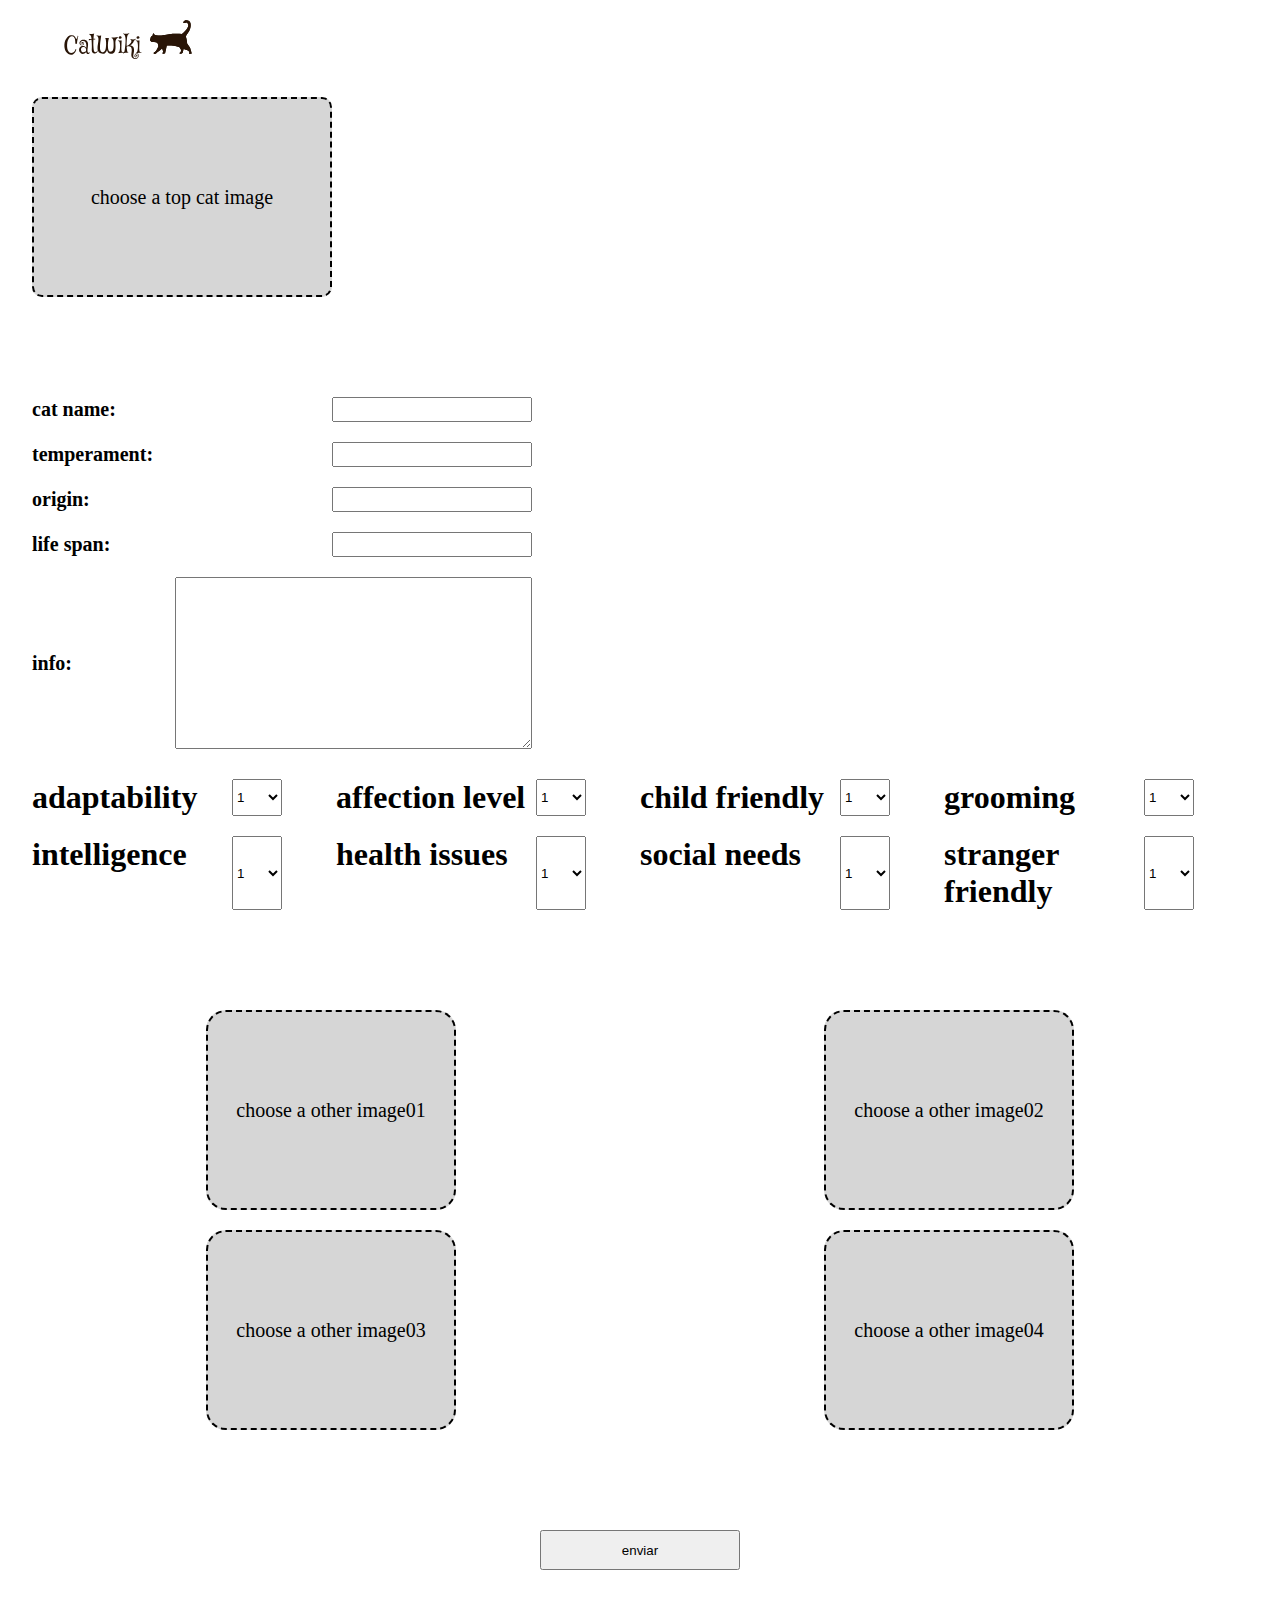
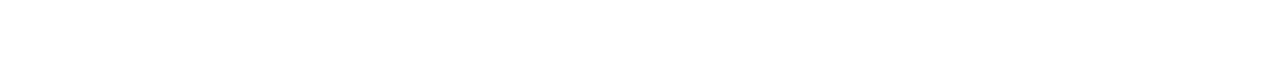
<file: frontend/pages/add-cat.html>
<!DOCTYPE html>
<html lang="en">

<head>
    <meta charset="UTF-8">
    <meta http-equiv="X-UA-Compatible" content="IE=edge">
    <meta name="viewport" content="width=device-width, initial-scale=1.0">
    <title>Document</title>
    <link rel="stylesheet" href="../css/add-cat.css">
    <script src="../js/add-cat.js" defer></script>
</head>

<body>
    <header>
        <a href="../index.html">
            <img src="../img/CatwikiLogo.svg">
        </a>
    </header>

    <section>
        <label tabindex="0" class="top-cat-img">
            <input type="file" id="top-img">
            <span class="picture-image">choose a top cat image</span>
        </label>

        <div class="text-inputs">

            <label>
                cat name:
                <input type="text" id="cat-name">
            </label>


            <label>
                temperament:
                <input type="text" id="cat-temperament">
            </label>

            <label>
                origin:
                <input type="text" id="cat-origin">
            </label>

            <label>
                life span:
                <input type="text" id="cat-life-span">
            </label>

            <label class="info-input">
                info:
                <textarea cols="40" rows="10" type="text" id="cat-info"></textarea>
            </label>

        </div>

        <div class="select-inputs">
            <div>
                <h1>adaptability</h1>
                <select id="cat-status01">
                    <option value="1">1</option>
                    <option value="2">2</option>
                    <option value="3">3</option>
                    <option value="4">4</option>
                    <option value="5">5</option>
                </select>
            </div>

            <div>
                <h1>affection level</h1>
                <select id="cat-status02">
                    <option value="1">1</option>
                    <option value="2">2</option>
                    <option value="3">3</option>
                    <option value="4">4</option>
                    <option value="5">5</option>
                </select>
            </div>

            <div>
                <h1>child friendly</h1>
                <select id="cat-status03">
                    <option value="1">1</option>
                    <option value="2">2</option>
                    <option value="3">3</option>
                    <option value="4">4</option>
                    <option value="5">5</option>
                </select>
            </div>

            <div>
                <h1>grooming</h1>
                <select id="cat-status04">
                    <option value="1">1</option>
                    <option value="2">2</option>
                    <option value="3">3</option>
                    <option value="4">4</option>
                    <option value="5">5</option>
                </select>
            </div>

            <div>
                <h1>intelligence</h1>
                <select id="cat-status05">
                    <option value="1">1</option>
                    <option value="2">2</option>
                    <option value="3">3</option>
                    <option value="4">4</option>
                    <option value="5">5</option>
                </select>
            </div>

            <div>
                <h1>health issues</h1>
                <select id="cat-status06">
                    <option value="1">1</option>
                    <option value="2">2</option>
                    <option value="3">3</option>
                    <option value="4">4</option>
                    <option value="5">5</option>
                </select>
            </div>

            <div>
                <h1>social needs</h1>
                <select id="cat-status07">
                    <option value="1">1</option>
                    <option value="2">2</option>
                    <option value="3">3</option>
                    <option value="4">4</option>
                    <option value="5">5</option>
                </select>
            </div>

            <div>
                <h1>stranger friendly</h1>
                <select id="cat-status08">
                    <option value="1">1</option>
                    <option value="2">2</option>
                    <option value="3">3</option>
                    <option value="4">4</option>
                    <option value="5">5</option>
                </select>
            </div>
        </div>

        <div class="other-img-inputs">
            <label class="other-cat-img" tabindex="0">
                <input type="file" id="other-img01">
                <span class="picture-image">choose a other image01</span>
            </label>

            <label class="other-cat-img" tabindex="0">
                <input type="file" id="other-img02">
                <span class="picture-image">choose a other image02</span>
            </label>

            <label class="other-cat-img" tabindex="0">
                <input type="file" id="other-img03">
                <span class="picture-image">choose a other image03</span>
            </label>

            <label class="other-cat-img" tabindex="0">
                <input type="file" id="other-img04">
                <span class="picture-image">choose a other image04</span>
            </label>
        </div>

    </section>
    <button id="send-btn">enviar</button>
</body>

</html>
</file>
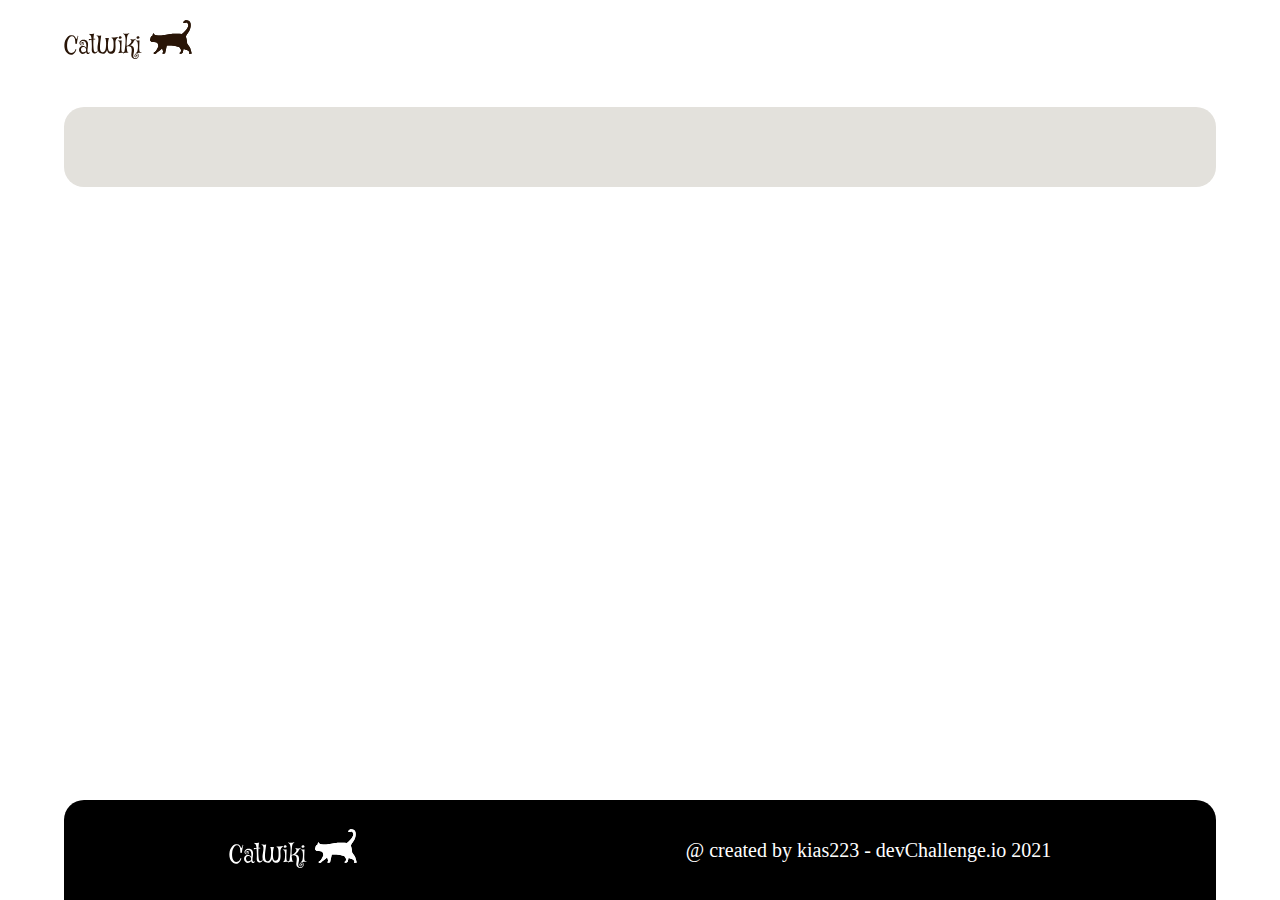
<file: frontend/pages/all-cats.html>
<!DOCTYPE html>
<html lang="en">

<head>
    <meta charset="UTF-8">
    <meta http-equiv="X-UA-Compatible" content="IE=edge">
    <meta name="viewport" content="width=device-width, initial-scale=1.0">
    <title>Document</title>
    <link rel="stylesheet" href="../css/all-cats.css">
    <script src="../js/all-cats.js" defer></script>
</head>

<body>
    <header>
        <a href="../index.html">
            <img src="../img/CatwikiLogo.svg">
        </a>
    </header>

    <div class="cats-discover-container">
        <div class="cat-photos-container">
        </div>
    </div>

    <footer>
        <img src="../img/cat white.svg">
        <p>@ created by kias223 - devChallenge.io 2021</p>
    </footer>
</body>

</html>
</file>
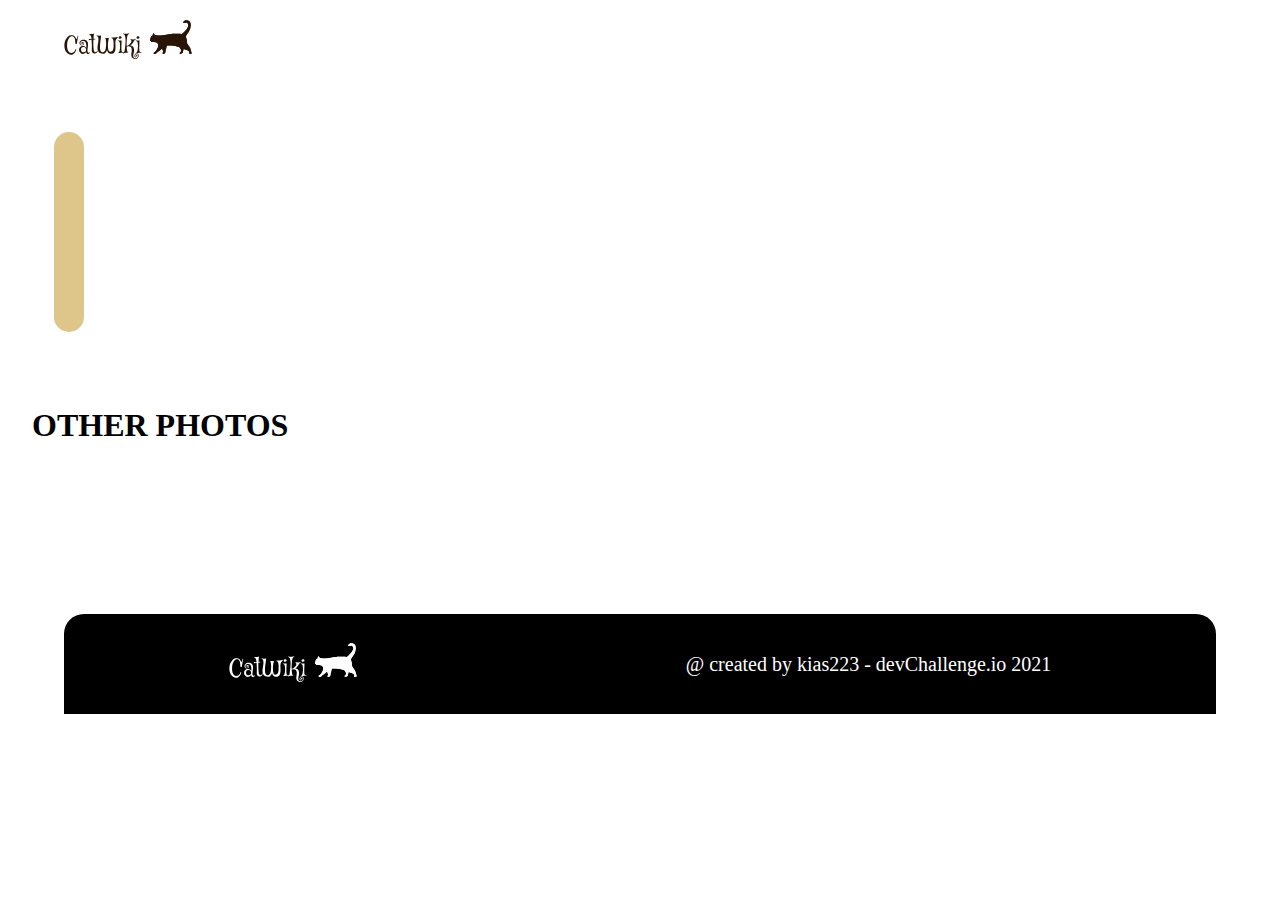
<file: frontend/pages/cat-info.html>
<!DOCTYPE html>
<html lang="en">

<head>
    <meta charset="UTF-8">
    <meta http-equiv="X-UA-Compatible" content="IE=edge">
    <meta name="viewport" content="width=device-width, initial-scale=1.0">
    <title>Document</title>
    <link rel="stylesheet" href="../css/cat-info.css">
    <script src="../js/cat-info.js" defer></script>
</head>

<body>
    <header>
        <a href="../index.html">
            <img src="../img/CatwikiLogo.svg">
        </a>
    </header>

    <section class="cat-container">
        <div class="cat-img-top">
        </div>

        <div class="cat-info-container">

        </div>
    </section>

    <section class="other-photos-container">
        <h1>OTHER PHOTOS</h1>
        <div class="other-photos-content">

        </div>
    </section>

    <footer>
        <img src="../img/cat white.svg">
        <p>@ created by kias223 - devChallenge.io 2021</p>
    </footer>
</body>

</html>
</file>
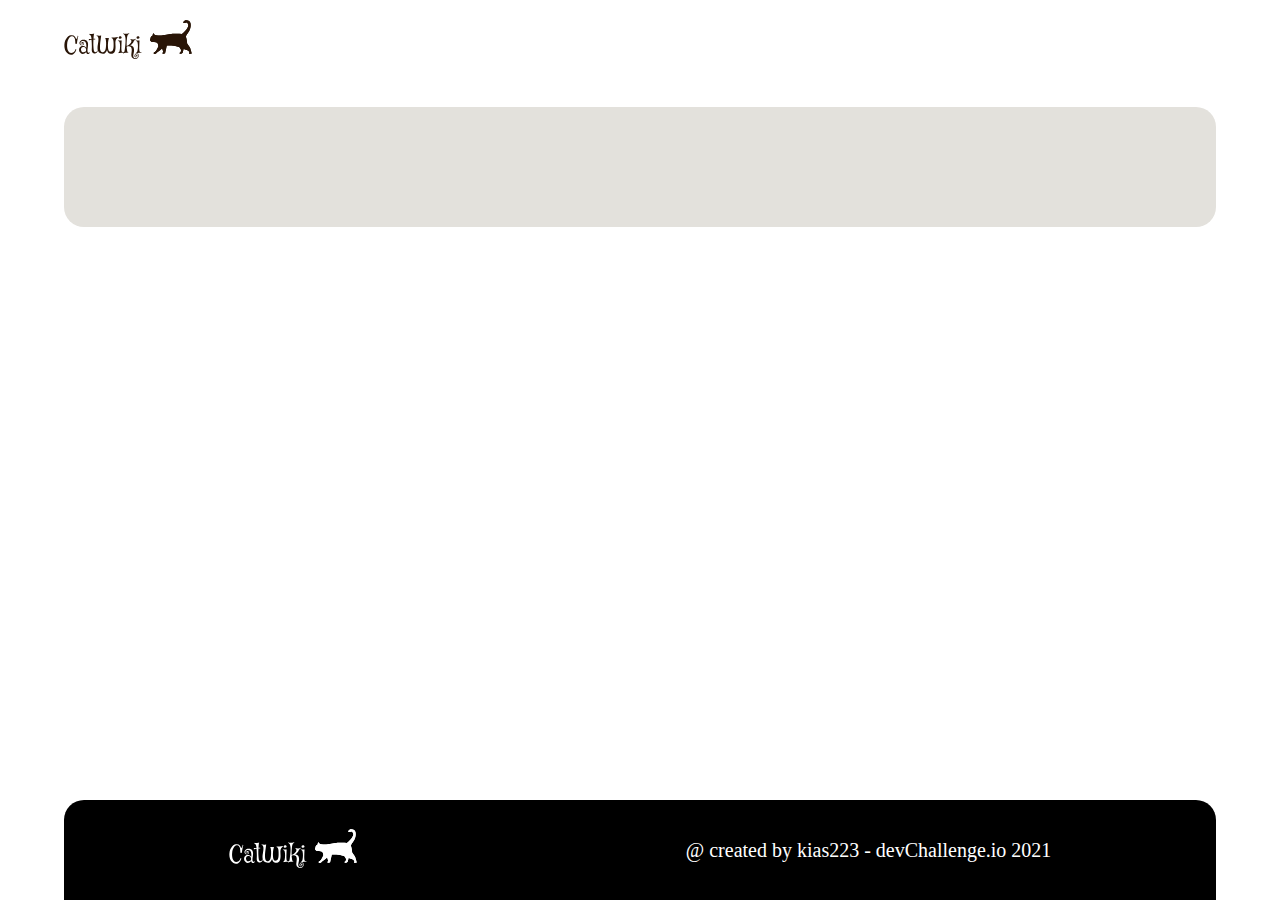
<file: frontend/pages/cat-search.html>
<!DOCTYPE html>
<html lang="en">

<head>
    <meta charset="UTF-8">
    <meta http-equiv="X-UA-Compatible" content="IE=edge">
    <meta name="viewport" content="width=device-width, initial-scale=1.0">
    <title>Document</title>
    <link rel="stylesheet" href="../css/cat-search.css">
    <script src="../js/cat-search.js"></script>
</head>

<body>
    <header>
        <a href="../index.html">
            <img src="../img/CatwikiLogo.svg">
        </a>
    </header>

    <div class="cats-discover-container">
        <div class="cat-photos-container">
        </div>
    </div>

    <footer>
        <img src="../img/cat white.svg">
        <p>@ created by kias223 - devChallenge.io 2021</p>
    </footer>
</body>

</html>
</file>
<file: frontend/css/add-cat.css>
* {
    margin: 0;
    padding: 0;
    box-sizing: border-box;
}

header {
    margin-left: 5%;
    margin-top: 20px;
}

section {
    display: flex;
    flex-direction: column;
    width: 95%;
    margin: 30px auto;
    justify-content: center;
}

.top-cat-img {
    background-color: #3333;
    border: 2px dashed;
    width: 300px;
    height: 200px;
    display: flex;
    align-items: center;
    justify-content: center;
    border-radius: 10px;
    font-size: 20px;
    cursor: pointer;
    overflow: hidden;
}

.top-cat-img input {
    display: none;
}

.text-inputs {
    display: flex;
    flex-direction: column;
    gap: 20px;
    margin-top: 100px;
}

.text-inputs label {
    font-weight: 600;
    width: 500px;
    display: flex;
    justify-content: space-between;
    align-items: center;
    font-size: 20px;
}

.text-inputs label input {
    width: 200px;
    height: 25px;
    padding-left: 10px;
}

.text-inputs textarea {
    padding: 10px;
}

.select-inputs {
    margin-top: 30px;
    display: grid;
    grid-row-gap: 20px;
    grid-template-columns: repeat(4, 1fr);
}

.select-inputs div {
    display: flex;
}

.select-inputs div h1 {
    width: 200px;
}

.select-inputs div select {
    width: 50px;
}

.other-img-inputs {
    margin-top: 100px;
    display: grid;
    grid-template-columns: 1fr 1fr;
    grid-gap: 20px;
    place-items: center;
}

.other-img-inputs .other-cat-img {
    width: 250px;
    height: 200px;
    border-radius: 20px;
    display: flex;
    align-items: center;
    justify-content: center;
    background-color: #3333;
    font-size: 20px;
    cursor: pointer;
    border: 2px dashed;
    overflow: hidden;
}

.other-img-inputs .other-cat-img input {
    display: none;
}

.picture-img {
    max-width: 100%;
    height: 150%;
    object-fit: cover;
}

#send-btn {
    display: grid;
    place-items: center;
    width: 200px;
    height: 40px;
    margin: 100px auto;
}

@media (max-width: 1000px) {
    .select-inputs {
        margin-top: 100px;
        grid-template-columns: 1fr 1fr;
    }
}

@media (max-width: 550px) {
    .text-inputs label {
        flex-direction: column;
        align-items: flex-start;
        gap: 10px;
    }

    .select-inputs {
        margin-top: 100px;
        grid-template-columns: 1fr;
    }

    .other-img-inputs {
        grid-template-columns: 1fr;
    }
}
</file>
<file: frontend/css/all-cats.css>
* {
    margin: 0;
    padding: 0;
    box-sizing: border-box;
}

header {
    margin-left: 5%;
    margin-top: 20px;
    margin-bottom: 40px;
}

.cats-discover-container {
    background-color: #E3E1DC;
    width: 90%;
    margin: 0 auto;
    border-radius: 20px;
    padding: 40px 0;
    margin-bottom: 100px;
}

.cat-photos-container {
    display: grid;
    grid-template-columns: repeat(auto-fill, minmax(250px, 1fr));
    place-items: center;
}

.cat-photos-container a {
    width: 200px;
    height: 200px;
    display: flex;
    align-items: center;
    justify-content: center;
    flex-direction: column;
    text-decoration: none;
    color: #000;
}

.cat-photos-container a img {
    width: 100%;
    height: 80%;
    object-fit: cover;
    border-radius: 20px;
}

.cat-photos-container p {
    width: 100%;
    padding-left: 10px;
    margin-top: 5px;
    font-size: 20px;
}

footer {
    position: absolute;
    bottom: 0;
    left: 5%;
    background-color: #000;
    width: 90%;
    display: flex;
    align-items: center;
    margin-top: 100px;
    height: 100px;
    border-radius: 20px 20px 0 0 ;
    justify-content: space-around;
}

footer p {
    color: #fff;
    font-size: 20px;
}

@media (max-width: 550px) {
    footer {
        position: initial;
        width: 100%;
        border-radius: 0;
        text-align: center;
        flex-direction: column;
        height: 150px;
        padding: 0 20px;
        padding-bottom: 10px;
    }
}
</file>
<file: frontend/css/cat-info.css>
*{
    margin: 0;
    padding: 0;
    box-sizing: border-box;
}

header {
    margin-left: 5%;
    margin-top: 20px;
}
.cat-container {
    display: flex;
    width: 90%;
    margin: 40px auto;
    gap: 100px;
    max-width: 1400px;
}

.cat-img-top {
    width: 500px;
    height: 250px;
    position: relative;
}

.cat-img-top::before{
    content: "";
    position: absolute;
    height: 80%;
    width: 30px;
    background-color: #DEC68B;
    left: -10px;
    top: 10%;
    border-radius: 20px;
    z-index: 0;
}

.cat-img-top img {
    width: 100%;
    height: 100%;
    object-fit: cover;
    border-radius: 20px;
    position: absolute;
    z-index: 1;
}

.cat-info-container h4, p {
    margin: 20px 0;
    font-size: 20px;
}

.cat-info-container h4 {
    font-weight: 200;
}

.cat-status {
    display: flex;
}

.cat-status div {
    display: flex;
    gap: 10px;
    align-items: center;
}

.cat-status p {
    margin: 4px 0;
    width: 200px;
    font-size: 18px;
    font-weight: 600;
}

.cat-status div span {
    width: 40px;
    height: 7px;
    border-radius: 20px;
}

.cat-status div .active {
    background-color: #544439;
}

.cat-status div .deactive {
    background-color: #E0E0E0;
}

.other-photos-container {
    width: 95%;
    margin: 50px auto;
    max-width: 1400px;
}

.other-photos-content {
    margin-top: 20px;
    display: flex;
    gap: 30px;
    justify-content: center;
}

.other-photos-content img {
    width: 250px;
    height: 200px;
    object-fit: cover;
    border-radius: 20px;
}

footer {
    background-color: #000;
    width: 90%;
    margin: 0 auto;
    margin-top: 150px;
    display: flex;
    align-items: center;
    height: 100px;
    border-radius: 20px 20px 0 0 ;
    justify-content: space-around;
}

footer p {
    color: #fff;
    font-size: 20px;
}

@media (max-width: 1000px) {
    .cat-container {
        flex-direction: column;
    }
    
     .other-photos-content {
        display: grid;
        grid-template-columns: repeat(auto-fill, minmax(250px, 1fr));
        place-items: center;
     }   
}

@media (max-width: 600px) {
    .cat-img-top {
        max-width: 350px;
    }

    .cat-status {
        flex-direction: column;
        gap: 5px;
        margin-top: 10px;
    }
    
    footer {
        width: 100%;
        border-radius: 0;
        text-align: center;
        flex-direction: column;
        height: 150px;
        padding: 0 20px;
        padding-bottom: 10px;
    }
}
</file>
<file: frontend/css/cat-search.css>
* {
    margin: 0;
    padding: 0;
    box-sizing: border-box;
}

header {
    margin-left: 5%;
    margin-top: 20px;
    margin-bottom: 40px;
}

.cats-discover-container {
    background-color: #E3E1DC;
    width: 90%;
    margin: 0 auto;
    border-radius: 20px;
    padding: 40px 0;
}

.cat-photos-container {
    display: grid;
    grid-template-columns: repeat(auto-fill, minmax(250px, 1fr));
    place-items: center;
    gap: 30px;
    margin: 0 auto;
    margin-bottom: 40px;
}

.cat-photos-container a {
    width: 200px;
    height: 200px;
    display: flex;
    align-items: center;
    justify-content: center;
    flex-direction: column;
    text-decoration: none;
    color: #000;
}

.cat-photos-container a img {
    width: 100%;
    height: 80%;
    object-fit: cover;
    border-radius: 20px;
}

.cat-photos-container p {
    width: 100%;
    padding-left: 10px;
    margin-top: 5px;
    font-size: 20px;
}

footer {
    position: absolute;
    bottom: 0;
    left: 5%;
    right: 5%;
    background-color: #000;
    width: 90%;
    margin-top: 150px;
    display: flex;
    align-items: center;
    height: 100px;
    border-radius: 20px 20px 0 0 ;
    justify-content: space-around;
}

footer p {
    color: #fff;
    font-size: 20px;
}


@media (max-width: 550px) {
    footer {
        left: 0;
        width: 100%;
        border-radius: 0;
        text-align: center;
        flex-direction: column;
        height: 150px;
        padding: 0 20px;
        padding-bottom: 10px;
    }
}
</file>
